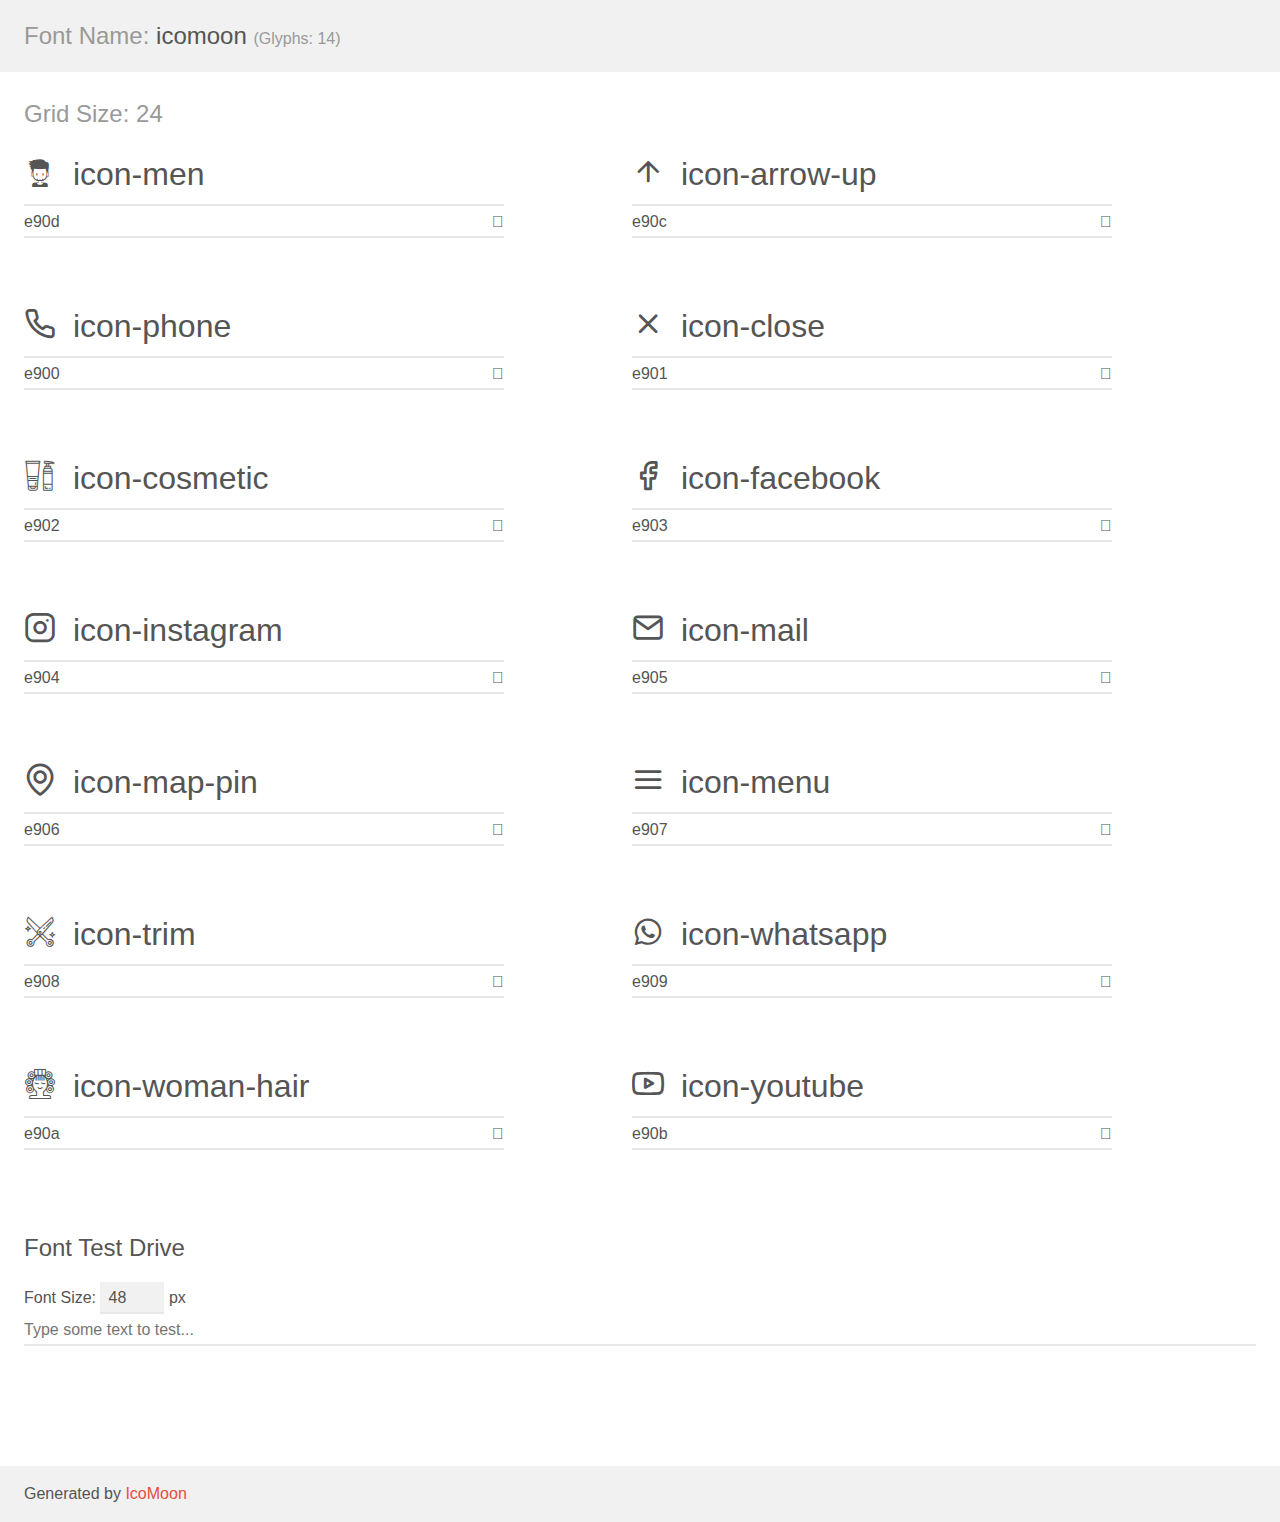
<file: assets/fonts/demo.html>
<!doctype html>
<html>
<head>
    <meta charset="utf-8">
    <title>IcoMoon Demo</title>
    <meta name="description" content="An Icon Font Generated By IcoMoon.io">
    <meta name="viewport" content="width=device-width, initial-scale=1">
    <link rel="stylesheet" href="demo-files/demo.css">
    <link rel="stylesheet" href="style.css"></head>
<body>
    <div class="bgc1 clearfix">
        <h1 class="mhmm mvm"><span class="fgc1">Font Name:</span> icomoon <small class="fgc1">(Glyphs:&nbsp;14)</small></h1>
    </div>
    <div class="clearfix mhl ptl">
        <h1 class="mvm mtn fgc1">Grid Size: 24</h1>
        <div class="glyph fs1">
            <div class="clearfix bshadow0 pbs">
                <span class="icon-men"></span>
                <span class="mls"> icon-men</span>
            </div>
            <fieldset class="fs0 size1of1 clearfix hidden-false">
                <input type="text" readonly value="e90d" class="unit size1of2" />
                <input type="text" maxlength="1" readonly value="&#xe90d;" class="unitRight size1of2 talign-right" />
            </fieldset>
            <div class="fs0 bshadow0 clearfix hidden-true">
                <span class="unit pvs fgc1">liga: </span>
                <input type="text" readonly value="" class="liga unitRight" />
            </div>
        </div>
        <div class="glyph fs1">
            <div class="clearfix bshadow0 pbs">
                <span class="icon-arrow-up"></span>
                <span class="mls"> icon-arrow-up</span>
            </div>
            <fieldset class="fs0 size1of1 clearfix hidden-false">
                <input type="text" readonly value="e90c" class="unit size1of2" />
                <input type="text" maxlength="1" readonly value="&#xe90c;" class="unitRight size1of2 talign-right" />
            </fieldset>
            <div class="fs0 bshadow0 clearfix hidden-true">
                <span class="unit pvs fgc1">liga: </span>
                <input type="text" readonly value="" class="liga unitRight" />
            </div>
        </div>
        <div class="glyph fs1">
            <div class="clearfix bshadow0 pbs">
                <span class="icon-phone"></span>
                <span class="mls"> icon-phone</span>
            </div>
            <fieldset class="fs0 size1of1 clearfix hidden-false">
                <input type="text" readonly value="e900" class="unit size1of2" />
                <input type="text" maxlength="1" readonly value="&#xe900;" class="unitRight size1of2 talign-right" />
            </fieldset>
            <div class="fs0 bshadow0 clearfix hidden-true">
                <span class="unit pvs fgc1">liga: </span>
                <input type="text" readonly value="" class="liga unitRight" />
            </div>
        </div>
        <div class="glyph fs1">
            <div class="clearfix bshadow0 pbs">
                <span class="icon-close"></span>
                <span class="mls"> icon-close</span>
            </div>
            <fieldset class="fs0 size1of1 clearfix hidden-false">
                <input type="text" readonly value="e901" class="unit size1of2" />
                <input type="text" maxlength="1" readonly value="&#xe901;" class="unitRight size1of2 talign-right" />
            </fieldset>
            <div class="fs0 bshadow0 clearfix hidden-true">
                <span class="unit pvs fgc1">liga: </span>
                <input type="text" readonly value="" class="liga unitRight" />
            </div>
        </div>
        <div class="glyph fs1">
            <div class="clearfix bshadow0 pbs">
                <span class="icon-cosmetic"></span>
                <span class="mls"> icon-cosmetic</span>
            </div>
            <fieldset class="fs0 size1of1 clearfix hidden-false">
                <input type="text" readonly value="e902" class="unit size1of2" />
                <input type="text" maxlength="1" readonly value="&#xe902;" class="unitRight size1of2 talign-right" />
            </fieldset>
            <div class="fs0 bshadow0 clearfix hidden-true">
                <span class="unit pvs fgc1">liga: </span>
                <input type="text" readonly value="" class="liga unitRight" />
            </div>
        </div>
        <div class="glyph fs1">
            <div class="clearfix bshadow0 pbs">
                <span class="icon-facebook"></span>
                <span class="mls"> icon-facebook</span>
            </div>
            <fieldset class="fs0 size1of1 clearfix hidden-false">
                <input type="text" readonly value="e903" class="unit size1of2" />
                <input type="text" maxlength="1" readonly value="&#xe903;" class="unitRight size1of2 talign-right" />
            </fieldset>
            <div class="fs0 bshadow0 clearfix hidden-true">
                <span class="unit pvs fgc1">liga: </span>
                <input type="text" readonly value="" class="liga unitRight" />
            </div>
        </div>
        <div class="glyph fs1">
            <div class="clearfix bshadow0 pbs">
                <span class="icon-instagram"></span>
                <span class="mls"> icon-instagram</span>
            </div>
            <fieldset class="fs0 size1of1 clearfix hidden-false">
                <input type="text" readonly value="e904" class="unit size1of2" />
                <input type="text" maxlength="1" readonly value="&#xe904;" class="unitRight size1of2 talign-right" />
            </fieldset>
            <div class="fs0 bshadow0 clearfix hidden-true">
                <span class="unit pvs fgc1">liga: </span>
                <input type="text" readonly value="" class="liga unitRight" />
            </div>
        </div>
        <div class="glyph fs1">
            <div class="clearfix bshadow0 pbs">
                <span class="icon-mail"></span>
                <span class="mls"> icon-mail</span>
            </div>
            <fieldset class="fs0 size1of1 clearfix hidden-false">
                <input type="text" readonly value="e905" class="unit size1of2" />
                <input type="text" maxlength="1" readonly value="&#xe905;" class="unitRight size1of2 talign-right" />
            </fieldset>
            <div class="fs0 bshadow0 clearfix hidden-true">
                <span class="unit pvs fgc1">liga: </span>
                <input type="text" readonly value="" class="liga unitRight" />
            </div>
        </div>
        <div class="glyph fs1">
            <div class="clearfix bshadow0 pbs">
                <span class="icon-map-pin"></span>
                <span class="mls"> icon-map-pin</span>
            </div>
            <fieldset class="fs0 size1of1 clearfix hidden-false">
                <input type="text" readonly value="e906" class="unit size1of2" />
                <input type="text" maxlength="1" readonly value="&#xe906;" class="unitRight size1of2 talign-right" />
            </fieldset>
            <div class="fs0 bshadow0 clearfix hidden-true">
                <span class="unit pvs fgc1">liga: </span>
                <input type="text" readonly value="" class="liga unitRight" />
            </div>
        </div>
        <div class="glyph fs1">
            <div class="clearfix bshadow0 pbs">
                <span class="icon-menu"></span>
                <span class="mls"> icon-menu</span>
            </div>
            <fieldset class="fs0 size1of1 clearfix hidden-false">
                <input type="text" readonly value="e907" class="unit size1of2" />
                <input type="text" maxlength="1" readonly value="&#xe907;" class="unitRight size1of2 talign-right" />
            </fieldset>
            <div class="fs0 bshadow0 clearfix hidden-true">
                <span class="unit pvs fgc1">liga: </span>
                <input type="text" readonly value="" class="liga unitRight" />
            </div>
        </div>
        <div class="glyph fs1">
            <div class="clearfix bshadow0 pbs">
                <span class="icon-trim"></span>
                <span class="mls"> icon-trim</span>
            </div>
            <fieldset class="fs0 size1of1 clearfix hidden-false">
                <input type="text" readonly value="e908" class="unit size1of2" />
                <input type="text" maxlength="1" readonly value="&#xe908;" class="unitRight size1of2 talign-right" />
            </fieldset>
            <div class="fs0 bshadow0 clearfix hidden-true">
                <span class="unit pvs fgc1">liga: </span>
                <input type="text" readonly value="" class="liga unitRight" />
            </div>
        </div>
        <div class="glyph fs1">
            <div class="clearfix bshadow0 pbs">
                <span class="icon-whatsapp"></span>
                <span class="mls"> icon-whatsapp</span>
            </div>
            <fieldset class="fs0 size1of1 clearfix hidden-false">
                <input type="text" readonly value="e909" class="unit size1of2" />
                <input type="text" maxlength="1" readonly value="&#xe909;" class="unitRight size1of2 talign-right" />
            </fieldset>
            <div class="fs0 bshadow0 clearfix hidden-true">
                <span class="unit pvs fgc1">liga: </span>
                <input type="text" readonly value="" class="liga unitRight" />
            </div>
        </div>
        <div class="glyph fs1">
            <div class="clearfix bshadow0 pbs">
                <span class="icon-woman-hair"></span>
                <span class="mls"> icon-woman-hair</span>
            </div>
            <fieldset class="fs0 size1of1 clearfix hidden-false">
                <input type="text" readonly value="e90a" class="unit size1of2" />
                <input type="text" maxlength="1" readonly value="&#xe90a;" class="unitRight size1of2 talign-right" />
            </fieldset>
            <div class="fs0 bshadow0 clearfix hidden-true">
                <span class="unit pvs fgc1">liga: </span>
                <input type="text" readonly value="" class="liga unitRight" />
            </div>
        </div>
        <div class="glyph fs1">
            <div class="clearfix bshadow0 pbs">
                <span class="icon-youtube"></span>
                <span class="mls"> icon-youtube</span>
            </div>
            <fieldset class="fs0 size1of1 clearfix hidden-false">
                <input type="text" readonly value="e90b" class="unit size1of2" />
                <input type="text" maxlength="1" readonly value="&#xe90b;" class="unitRight size1of2 talign-right" />
            </fieldset>
            <div class="fs0 bshadow0 clearfix hidden-true">
                <span class="unit pvs fgc1">liga: </span>
                <input type="text" readonly value="" class="liga unitRight" />
            </div>
        </div>
    </div>

    <!--[if gt IE 8]><!-->
    <div class="mhl clearfix mbl">
        <h1>Font Test Drive</h1>
        <label>
            Font Size: <input id="fontSize" type="number" class="textbox0 mbm"
            min="8" value="48" />
            px
        </label>
        <input id="testText" type="text" class="phl size1of1 mvl"
        placeholder="Type some text to test..." value=""/>
        <div id="testDrive" class="icon-" style="font-family: icomoon">&nbsp;
        </div>
    </div>
    <!--<![endif]-->
    <div class="bgc1 clearfix">
        <p class="mhl">Generated by <a href="https://icomoon.io/app">IcoMoon</a></p>
    </div>

    <script src="demo-files/demo.js"></script>
</body>
</html>
</file>
<file: assets/fonts/demo-files/demo.css>
body {
  padding: 0;
  margin: 0;
  font-family: sans-serif;
  font-size: 1em;
  line-height: 1.5;
  color: #555;
  background: #fff;
}
h1 {
  font-size: 1.5em;
  font-weight: normal;
}
small {
  font-size: .66666667em;
}
a {
  color: #e74c3c;
  text-decoration: none;
}
a:hover, a:focus {
  box-shadow: 0 1px #e74c3c;
}
.bshadow0, input {
  box-shadow: inset 0 -2px #e7e7e7;
}
input:hover {
  box-shadow: inset 0 -2px #ccc;
}
input, fieldset {
  font-family: sans-serif;
  font-size: 1em;
  margin: 0;
  padding: 0;
  border: 0;
}
input {
  color: inherit;
  line-height: 1.5;
  height: 1.5em;
  padding: .25em 0;
}
input:focus {
  outline: none;
  box-shadow: inset 0 -2px #449fdb;
}
.glyph {
  font-size: 16px;
  width: 15em;
  padding-bottom: 1em;
  margin-right: 4em;
  margin-bottom: 1em;
  float: left;
  overflow: hidden;
}
.liga {
  width: 80%;
  width: calc(100% - 2.5em);
}
.talign-right {
  text-align: right;
}
.talign-center {
  text-align: center;
}
.bgc1 {
  background: #f1f1f1;
}
.fgc1 {
  color: #999;
}
.fgc0 {
  color: #000;
}
p {
  margin-top: 1em;
  margin-bottom: 1em;
}
.mvm {
  margin-top: .75em;
  margin-bottom: .75em;
}
.mtn {
  margin-top: 0;
}
.mtl, .mal {
  margin-top: 1.5em;
}
.mbl, .mal {
  margin-bottom: 1.5em;
}
.mal, .mhl {
  margin-left: 1.5em;
  margin-right: 1.5em;
}
.mhmm {
  margin-left: 1em;
  margin-right: 1em;
}
.mls {
  margin-left: .25em;
}
.ptl {
  padding-top: 1.5em;
}
.pbs, .pvs {
  padding-bottom: .25em;
}
.pvs, .pts {
  padding-top: .25em;
}
.unit {
  float: left;
}
.unitRight {
  float: right;
}
.size1of2 {
  width: 50%;
}
.size1of1 {
  width: 100%;
}
.clearfix:before, .clearfix:after {
  content: " ";
  display: table;
}
.clearfix:after {
  clear: both;
}
.hidden-true {
  display: none;
}
.textbox0 {
  width: 3em;
  background: #f1f1f1;
  padding: .25em .5em;
  line-height: 1.5;
  height: 1.5em;
}
#testDrive {
  display: block;
  padding-top: 24px;
  line-height: 1.5;
}
.fs0 {
  font-size: 16px;
}
.fs1 {
  font-size: 32px;
}
</file>
<file: assets/fonts/style.css>
@font-face {
  font-family: "icomoon";
  src: url("fonts/icomoon.eot?c7dabq");
  src: url("fonts/icomoon.eot?c7dabq#iefix") format("embedded-opentype"),
    url("fonts/icomoon.ttf?c7dabq") format("truetype"),
    url("fonts/icomoon.woff?c7dabq") format("woff"),
    url("fonts/icomoon.svg?c7dabq#icomoon") format("svg");
  font-weight: normal;
  font-style: normal;
  font-display: block;
}

[class^="icon-"],
[class*=" icon-"] {
  /* use !important to prevent issues with browser extensions that change fonts */
  font-family: "icomoon" !important;
  font-style: normal;
  font-weight: normal;
  font-variant: normal;
  text-transform: none;
  line-height: 1;

  /* Better Font Rendering =========== */
  -webkit-font-smoothing: antialiased;
  -moz-osx-font-smoothing: grayscale;
}

.icon-men:before {
  content: "\e90d";
}
.icon-arrow-up:before {
  content: "\e90c";
}
.icon-phone:before {
  content: "\e900";
}
.icon-close:before {
  content: "\e901";
}
.icon-cosmetic:before {
  content: "\e902";
}
.icon-facebook:before {
  content: "\e903";
}
.icon-instagram:before {
  content: "\e904";
}
.icon-mail:before {
  content: "\e905";
}
.icon-map-pin:before {
  content: "\e906";
}
.icon-menu:before {
  content: "\e907";
}
.icon-trim:before {
  content: "\e908";
}
.icon-whatsapp:before {
  content: "\e909";
}
.icon-woman-hair:before {
  content: "\e90a";
}
.icon-youtube:before {
  content: "\e90b";
}
</file>
